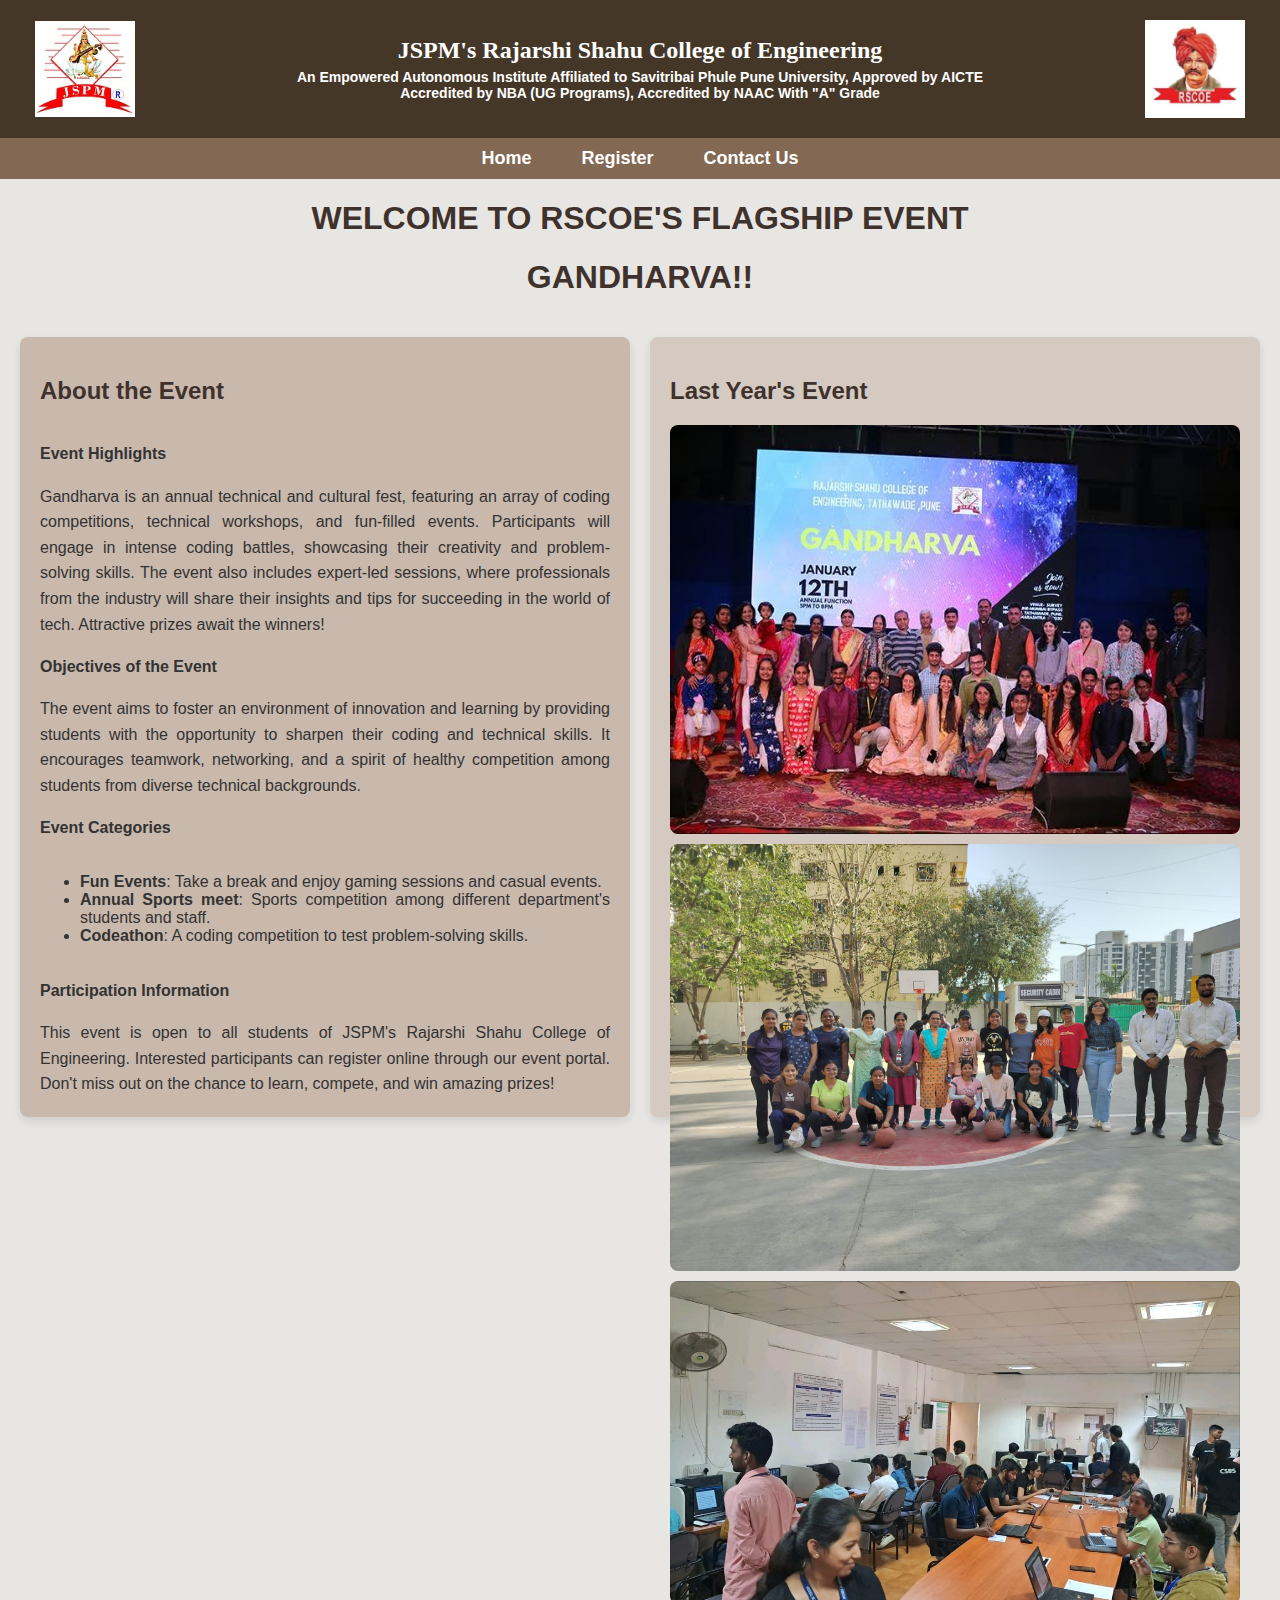
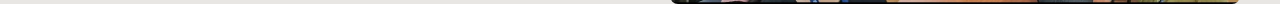
<file: Index.html>
<!DOCTYPE html>
<html lang="en">
<head>
    <meta charset="UTF-8">
    <meta name="viewport" content="width=device-width, initial-scale=1.0">
    <title>College Coding Event</title>
    <link rel="stylesheet" href="style.css">
</head>
<body>
    <header class="header">
        <div class="header-content">
            <img src="JSPM-logo.jpeg" alt="College Logo" class="college-logo">
            <div class="header-text">
                <h1>JSPM's Rajarshi Shahu College of Engineering</h1>
                <h2>
                    An Empowered Autonomous Institute Affiliated to Savitribai Phule Pune University, Approved by AICTE<br>
                    Accredited by NBA (UG Programs), Accredited by NAAC With "A" Grade
                </h2>
            </div>
            <img src="JSPM-logo-2.jpg" alt="Founder Logo" class="founder-logo">
        </div>
    </header>
    <nav class="navbar">
        <ul>
            <li><a href="Index.html">Home</a></li>
            <li><a href="register.html">Register</a></li>
            <li><a href="contact_us.html">Contact Us</a></li>
        </ul>
    </nav>

    <div>
        <h1>WELCOME TO RSCOE'S FLAGSHIP EVENT</h1>
        <h1>GANDHARVA!!</h1>
    </div>

    <div class="main-container">
        <div class="left-box">
            <h2>About the Event</h2>
            <p><strong>Event Highlights</strong></p>
            <p>
                Gandharva is an annual technical and cultural fest, featuring an array of coding competitions, technical workshops, and fun-filled events. Participants will engage in intense coding battles, showcasing their creativity and problem-solving skills. The event also includes expert-led sessions, where professionals from the industry will share their insights and tips for succeeding in the world of tech. Attractive prizes await the winners!
            </p>
            
            <p><strong>Objectives of the Event</strong></p>
            <p>
                The event aims to foster an environment of innovation and learning by providing students with the opportunity to sharpen their coding and technical skills. It encourages teamwork, networking, and a spirit of healthy competition among students from diverse technical backgrounds.
            </p>
            
            <p><strong>Event Categories</strong></p>
            <ul>
                <li><strong>Fun Events</strong>: Take a break and enjoy gaming sessions and casual events.</li>
                <li><strong>Annual Sports meet</strong>: Sports competition among different department's students and staff.</li>
                <li><strong>Codeathon</strong>: A coding competition to test problem-solving skills.</li>
            </ul>
            
            <p><strong>Participation Information</strong></p>
            <p>
                This event is open to all students of JSPM's Rajarshi Shahu College of Engineering. Interested participants can register online through our event portal. Don't miss out on the chance to learn, compete, and win amazing prizes!
            </p>
        
        </div>
        
        <div class="right-box">
            <h2>Last Year's Event</h2>
            <img src="gandharva.jpeg" alt="GANDHARVA - 2024" class="event-image">
            <img src="sports.jpg" alt="SPORTS" class="event-image">
            <img src="Technical competitions.jpg" alt="TECHNICAL COMPETITIONS" class="event-image">
        </div>
    </div>
</body>
</html>
</file>
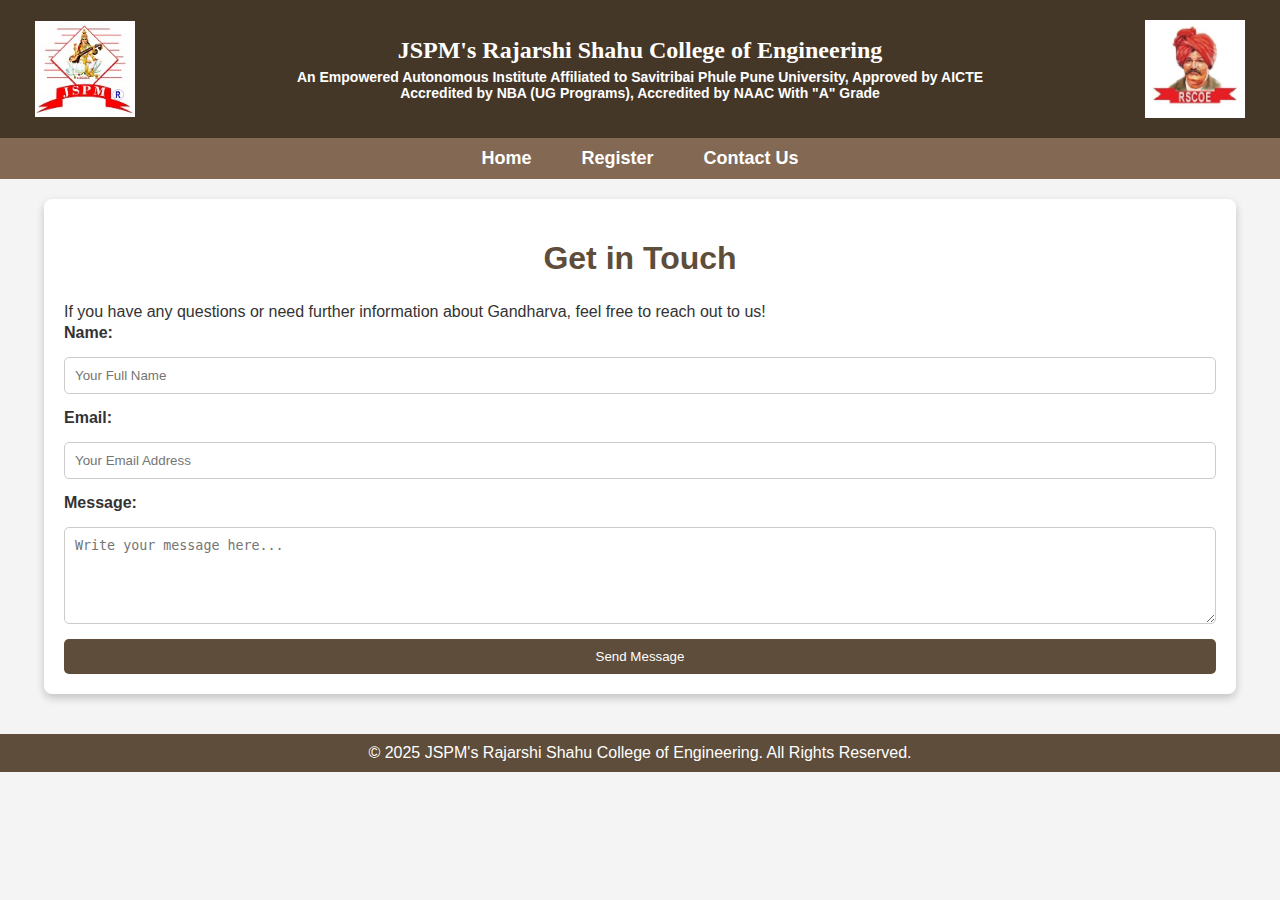
<file: contact_us.html>
<!DOCTYPE html>
<html lang="en">
<head>
    <meta charset="UTF-8">
    <meta name="viewport" content="width=device-width, initial-scale=1.0">
    <title>Contact Us - Gandharva</title>
    <link rel="stylesheet" href="style.css">
    <style>
        body {
            font-family: Arial, sans-serif;
            margin: 0;
            padding: 0;
            background-color: #f4f4f4;
        }
        .container {
            width: 90%;
            margin: 20px auto;
            padding: 20px;
            background: white;
            border-radius: 8px;
            box-shadow: 0 4px 8px rgba(0, 0, 0, 0.2);
        }
        .container h1 {
            text-align: center;
            color: #5e4d3a;
        }
        form {
            display: flex;
            flex-direction: column;
            gap: 15px;
        }
        label {
            font-weight: bold;
        }
        input, textarea {
            padding: 10px;
            border: 1px solid #ccc;
            border-radius: 5px;
        }
        input[type="submit"] {
            background-color: #5e4d3a;
            color: white;
            border: none;
            cursor: pointer;
            transition: background 0.3s ease;
        }
        input[type="submit"]:hover {
            background-color: #4a3a2b;
        }
        footer {
            text-align: center;
            padding: 10px;
            background: #5e4d3a;
            color: white;
            margin-top: 20px;
        }
    </style>
</head>
<body>
    <header class="header">
        <div class="header-content">
            <img src="JSPM-logo.jpeg" alt="College Logo" class="college-logo">
            <div class="header-text">
                <h1>JSPM's Rajarshi Shahu College of Engineering</h1>
                <h2>
                    An Empowered Autonomous Institute Affiliated to Savitribai Phule Pune University, Approved by AICTE<br>
                    Accredited by NBA (UG Programs), Accredited by NAAC With "A" Grade
                </h2>
            </div>
            <img src="JSPM-logo-2.jpg" alt="Founder Logo" class="founder-logo">
        </div>
    </header>

    <!-- Navigation Bar -->
    <nav class="navbar">
        <ul>
            <li><a href="Index.html">Home</a></li>
            <li><a href="register.html">Register</a></li>
            <li><a href="contact_us.html">Contact Us</a></li>
        </ul>
    </nav>

    <div class="container">
        <h1>Get in Touch</h1>
        <p>If you have any questions or need further information about Gandharva, feel free to reach out to us!</p>
        <form action="#" method="post">
            <label for="name">Name:</label>
            <input type="text" id="name" name="name" placeholder="Your Full Name" required>
            
            <label for="email">Email:</label>
            <input type="email" id="email" name="email" placeholder="Your Email Address" required>
            
            <label for="message">Message:</label>
            <textarea id="message" name="message" rows="5" placeholder="Write your message here..." required></textarea>
            
            <input type="submit" value="Send Message">
        </form>
    </div>

    <footer>
        &copy; 2025 JSPM's Rajarshi Shahu College of Engineering. All Rights Reserved.
    </footer>
</body>
</html>
</file>
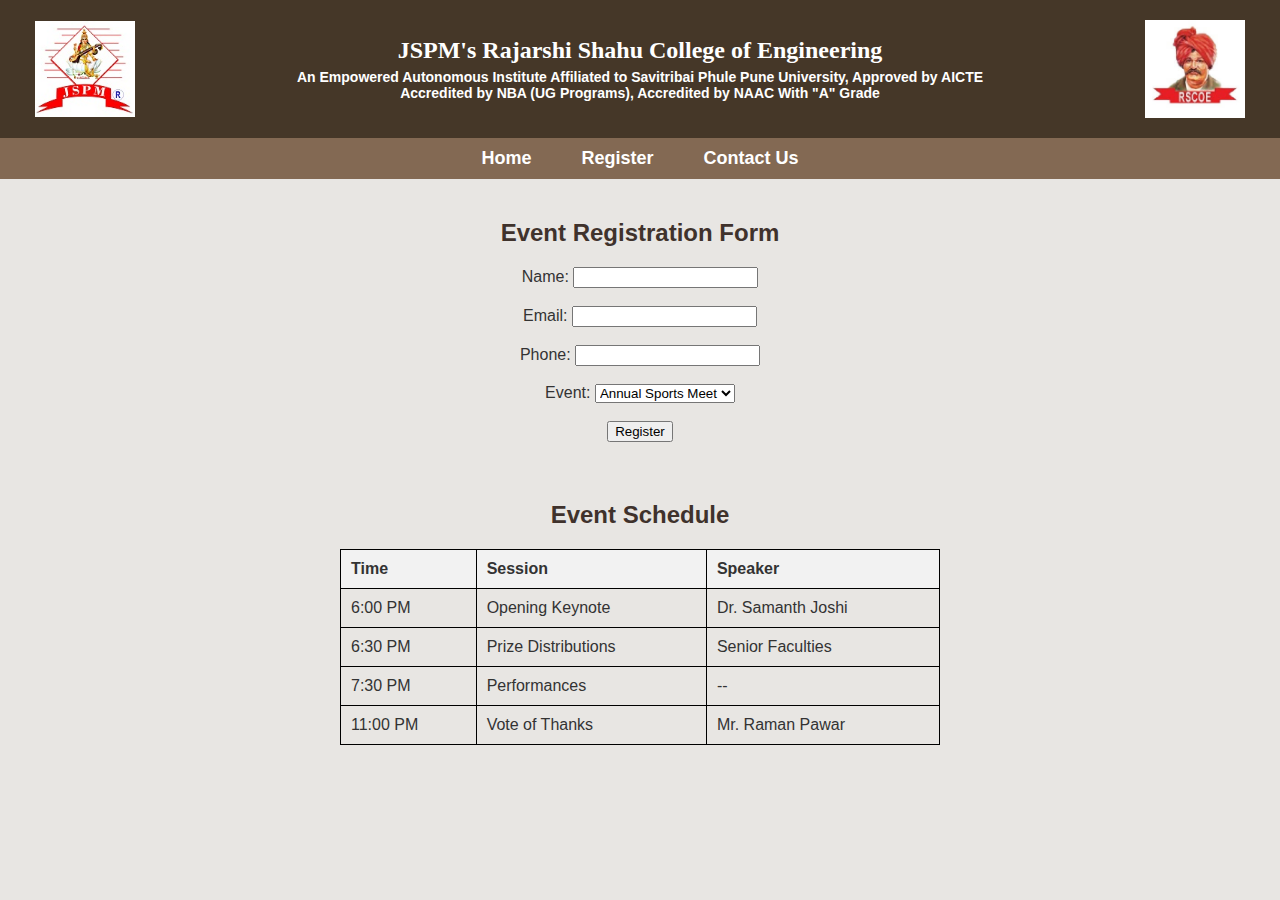
<file: register.html>
<!DOCTYPE html>
<html lang="en">
<head>
    <meta charset="UTF-8">
    <meta name="viewport" content="width=device-width, initial-scale=1.0">
    <title>College Coding Event</title>
    <link rel="stylesheet" href="style.css">
    <style>
        .form-container, .schedule-container {
            width: 80%;
            max-width: 600px;
            text-align: center;
            margin: 20px auto;
        }
    
        table {
            width: 100%;
            border-collapse: collapse;
            margin: 20px 0;
        }
    
        table, th, td {
            border: 1px solid black;
        }
    
        th, td {
            padding: 10px;
            text-align: left;
        }
    
        th {
            background-color: #f2f2f2;
        }
    </style>    
</head>
<body>
    <header class="header">
        <div class="header-content">
            <img src="JSPM-logo.jpeg" alt="College Logo" class="college-logo">
            <div class="header-text">
                <h1>JSPM's Rajarshi Shahu College of Engineering</h1>
                <h2>
                    An Empowered Autonomous Institute Affiliated to Savitribai Phule Pune University, Approved by AICTE<br>
                    Accredited by NBA (UG Programs), Accredited by NAAC With "A" Grade
                </h2>
            </div>
            <img src="JSPM-logo-2.jpg" alt="Founder Logo" class="founder-logo">
        </div>
    </header>
    <nav class="navbar">
        <ul>
            <li><a href="Index.html">Home</a></li>
            <li><a href="register.html">Register</a></li>
            <li><a href="contact_us.html">Contact Us</a></li>
        </ul>
    </nav>

    <section id="registration" class="form-container">
        <h2>Event Registration Form</h2>
        <form id="registrationForm" method="POST" action="register.php">
            <label for="name">Name:</label>
            <input type="text" id="name" name="name" required><br><br>

            <label for="email">Email:</label>
            <input type="email" id="email" name="email" required><br><br>

            <label for="phone">Phone:</label>
            <input type="tel" id="phone" name="phone" required><br><br>

            <label for="event">Event:</label>
            <select id="event" name="event">
                <option value="Sports">Annual Sports Meet</option>
                <option value="Coding Competition">Coding Competition</option>
                <option value="Hackathon">Hackathon</option>
            </select><br><br>

            <input type="submit" value="Register">
        </form>
    </section>

    <section id="schedule" class="schedule-container">
        <h2>Event Schedule</h2>
        <table border="3">
            <thead>
                <tr>
                    <th>Time</th>
                    <th>Session</th>
                    <th>Speaker</th>
                </tr>
            </thead>
            <tbody id="schedule-body">
            </tbody>
        </table>
    </section>

    <script>
        document.addEventListener("DOMContentLoaded", () => {
            fetch('schedule.xml')
                .then(response => response.text())
                .then(xmlData => {
                    const parser = new DOMParser();
                    const xml = parser.parseFromString(xmlData, "application/xml");
                    const events = xml.getElementsByTagName("event");
                    const tableBody = document.querySelector("#schedule-body");

                    Array.from(events).forEach(event => {
                        const row = document.createElement("tr");
                        row.innerHTML = `
                            <td>${event.getElementsByTagName("time")[0].textContent}</td>
                            <td>${event.getElementsByTagName("session")[0].textContent}</td>
                            <td>${event.getElementsByTagName("speaker")[0].textContent}</td>
                        `;
                        tableBody.appendChild(row);
                    });
                })
                .catch(error => console.error("Error loading XML:", error));
        });
    </script>
</body>
</html>
</file>
<file: style.css>
body {
    font-family: Arial, sans-serif;
    margin: 0;
    padding: 0;
    background-color: #E8E6E3;
    color: #333;
    height: 100vh;
    display: flex;
    flex-direction: column;
}

.header {
    background-color: #453728;
    padding: 20px;
    display: flex;
    align-items: center;
    justify-content: space-between;
    color: #FFF;
}

.header-content {
    display: flex;
    align-items: center;
    width: 100%;
}

.college-logo,
.founder-logo {
    width: 100px;
    height: auto;
    margin: 0 15px;
}

.header-text {
    text-align: center;
    flex: 1;
}

header h1 {
    font-size: 24px;
    margin: 0;
    font-family: 'Times New Roman', Times, serif;
    color: white;
}

header h2 {
    font-size: 14px;
    margin: 5px 0 0;
    color: white;
}

.main-container {
    display: flex;
    flex: 1;
    gap: 20px;
    padding: 20px;
    height: calc(100% - 120px);
}

.left-box,
.right-box {
    flex: 1;
    padding: 20px;
    background-color: #C9B8AC;
    box-shadow: 0 4px 8px rgba(0, 0, 0, 0.1);
    border-radius: 8px;
    display: flex;
    flex-direction: column;
    justify-content: space-between;
    text-align: justify;
}

.right-box {
    background-color: #D5CAC2;
}

h2 {
    color: #3F322C;
}

h1 {
    color: #3F322C;
    text-align: center;
}

p {
    line-height: 1.6;
    margin: 0;
}

.event-image {
    width: 100%;
    height: 100%;
    object-fit: cover;
    border-radius: 8px;
    margin-bottom: 10px;
}

.navbar {
    background-color: #836953;
    padding: 10px 0;
    text-align: center;
}

.navbar ul {
    list-style: none;
    margin: 0;
    padding: 0;
    display: flex;
    justify-content: center;
    gap: 20px;
}

.navbar li {
    display: inline;
}

.navbar a {
    text-decoration: none;
    color: #FFF;
    font-size: 18px;
    font-weight: bold;
    padding: 10px 15px;
    border-radius: 5px;
    transition: background-color 0.3s ease;
}

.navbar a:hover {
    background-color: #836953;
}
</file>
